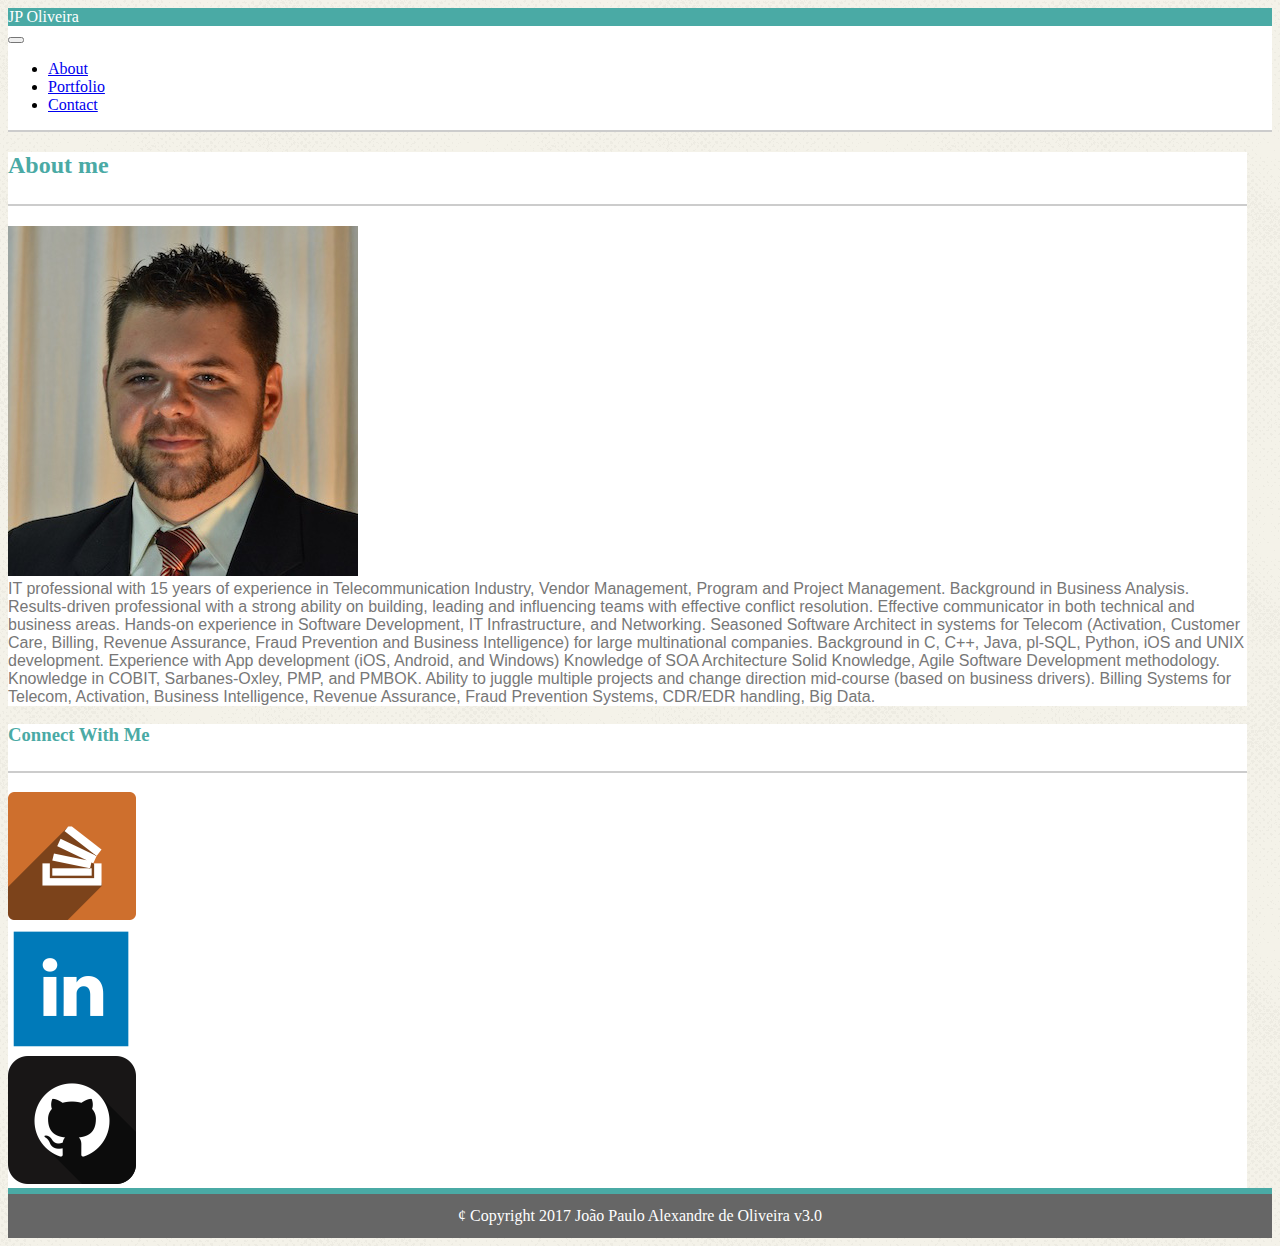
<file: index.html>
<!DOCTYPE html>
<html lang="en">
  <head>
  	<title>JP Oliveira's Portfolio</title>
    <!-- Required meta tags -->
    <meta charset="utf-8">
    <meta name="viewport" content="width=device-width, initial-scale=1, shrink-to-fit=no">

    <!-- Bootstrap CSS -->
    <link rel="stylesheet" href="https://maxcdn.bootstrapcdn.com/bootstrap/4.0.0-beta/css/bootstrap.min.css" integrity="sha384-/Y6pD6FV/Vv2HJnA6t+vslU6fwYXjCFtcEpHbNJ0lyAFsXTsjBbfaDjzALeQsN6M" crossorigin="anonymous">
    <link rel="stylesheet" type="text/css" href="css/style.css">
  </head>
  <body>

  		<nav class="navbar navbar-expand-sm navbar-light border border-top-0 border-grey custom-scheme">

  			<div class="navbar-brand p-3">
				<span class="h4 navbar-brand" style="color: #ffffff">
				JP Oliveira
				</span>
  			</div>
  			  <button class="navbar-toggler" type="button" data-toggle="collapse" data-target="#navbarSupportedContent" aria-controls="navbarSupportedContent" aria-expanded="false" aria-label="Toggle navigation">
  			    <span class="navbar-toggler-icon"></span>
  			  </button>

  			  <div class="collapse navbar-collapse" id="navbarSupportedContent">
  			      <ul class="navbar-nav ml-auto">
  			        <li class="nav-item">
  			          <a class="nav-item nav-link border border-left-0 border-top-0 border-bottom-0 p-3" href="index.html">About</a>
  			        </li>
  			        <li class="nav-item">
  			          <a class="nav-item nav-link border border-left-0 border-top-0 border-bottom-0 p-3" href="portfolio.html">Portfolio</a>
  			        </li>
  			        <li class="nav-item">
  			          <a class="nav-item nav-link p-3" href="contact.html">Contact</a>
  			        </li>
  			      </ul>
  			      
  			    </div>

		</nav>

  		<div class="container p-4 mt-3 ml-3 mr-3 mw-100 custom-container-size">

	  		<div class="row justify-content-between mr-2">
	  			<div class="col-lg-8 col-sm-12 custom-scheme p-4">
	  				<span class="text-muted">
	  					<h2 class="h-custom-scheme border-grey">About me</h2>
	  				</span>
	  				<div class="media mt-5 mb-3">
	  				  <img class="mr-3 img-responsive img-fluid float-left w-50" src="images/DSC_3342_350x350.jpg" alt="Generic placeholder image">
	  				  <div class="media-body p-custom-scheme">
	  				    IT professional with 15 years of experience in Telecommunication Industry, Vendor Management, Program and Project Management. Background in Business Analysis. Results-driven professional with a strong ability on building, leading and influencing teams with effective conflict resolution. Effective communicator in both technical and business areas. Hands-on experience in Software Development, IT Infrastructure, and Networking. Seasoned Software Architect in systems for Telecom (Activation, Customer Care, Billing, Revenue Assurance, Fraud Prevention and Business Intelligence) for large multinational companies. Background in C, C++, Java, pl-SQL, Python, iOS and UNIX development. 

	  				    Experience with App development (iOS, Android, and Windows) Knowledge of SOA Architecture Solid Knowledge, Agile Software Development methodology. Knowledge in COBIT, Sarbanes-Oxley, PMP, and PMBOK. Ability to juggle multiple projects and change direction mid-course (based on business drivers). Billing Systems for Telecom, Activation, Business Intelligence, Revenue Assurance, Fraud Prevention Systems, CDR/EDR handling, Big Data.
	  				  </div>
	  				</div>
	  			</div>
	  			<div class="col-lg-3 col-sm-12 custom-scheme p-1">
	  				<div class="row justify-content-center">
	  					<div class="col-12 mt-2 ml-1 mr-1">
	  						<span class="text-muted">
	  							  <h3 class="h-custom-scheme border-grey">Connect With Me</h3>
	  						</span>
	  					</div>

	  					
	  				</div>
	  				<div class="row justify-content-center mt-5 ml-1 mr-1">
	  					<div class="col-4">
		  					<div class="nav">
		  						<a href="https://stackoverflow.com/users/8629036/jpaulo" target="_blank">
		  							<img class="thumbnail img-responsive images-adjusted w-100" src="images/if_stackoverflow-square-shadow-social-media_765097.png" alt="stackoverflow logo">
		  						</a>
		  						
		  					</div>
	  						
	  					</div>
	  					<div class="col-4">
	  						<div class="nav">
	  							<a href="https://www.linkedin.com/in/jpaulobr/" target="_blank">
	  								<img class="thumbnail img-responsive images-adjusted w-100" src="images/if_linkedin_square_color_107091.png" alt="linkedin logo">
	  							</a>
	  							
	  						</div>

	  						
	  					</div>
	  					<div class="col-4">
		  					<div class="nav">
		  						<a href="https://github.com/JPauloBR" target="_blank">
		  							<img class="thumbnail img-responsive images-adjusted w-100" src="images/if_github_253591.png" alt="Github logo">
		  						</a>
		  						
		  					</div>
	  						
	  					</div>

	  					
	  				</div>



	  			</div>
	  		</div>
	  	</div>

  		<footer class="footer sticky-bottom">
  			<div class="container">
  				<span class="text-muted">
  					¢ Copyright 2017 João Paulo Alexandre de Oliveira v3.0
  				</span>
  			</div>
  			
  		</footer>

    
    <!-- Optional JavaScript -->
    <!-- jQuery first, then Popper.js, then Bootstrap JS -->
    <script src="https://code.jquery.com/jquery-3.2.1.slim.min.js" integrity="sha384-KJ3o2DKtIkvYIK3UENzmM7KCkRr/rE9/Qpg6aAZGJwFDMVNA/GpGFF93hXpG5KkN" crossorigin="anonymous"></script>
    <script src="https://cdnjs.cloudflare.com/ajax/libs/popper.js/1.11.0/umd/popper.min.js" integrity="sha384-b/U6ypiBEHpOf/4+1nzFpr53nxSS+GLCkfwBdFNTxtclqqenISfwAzpKaMNFNmj4" crossorigin="anonymous"></script>
    <script src="https://maxcdn.bootstrapcdn.com/bootstrap/4.0.0-beta/js/bootstrap.min.js" integrity="sha384-h0AbiXch4ZDo7tp9hKZ4TsHbi047NrKGLO3SEJAg45jXxnGIfYzk4Si90RDIqNm1" crossorigin="anonymous"></script>
  </body>
</html>
</file>
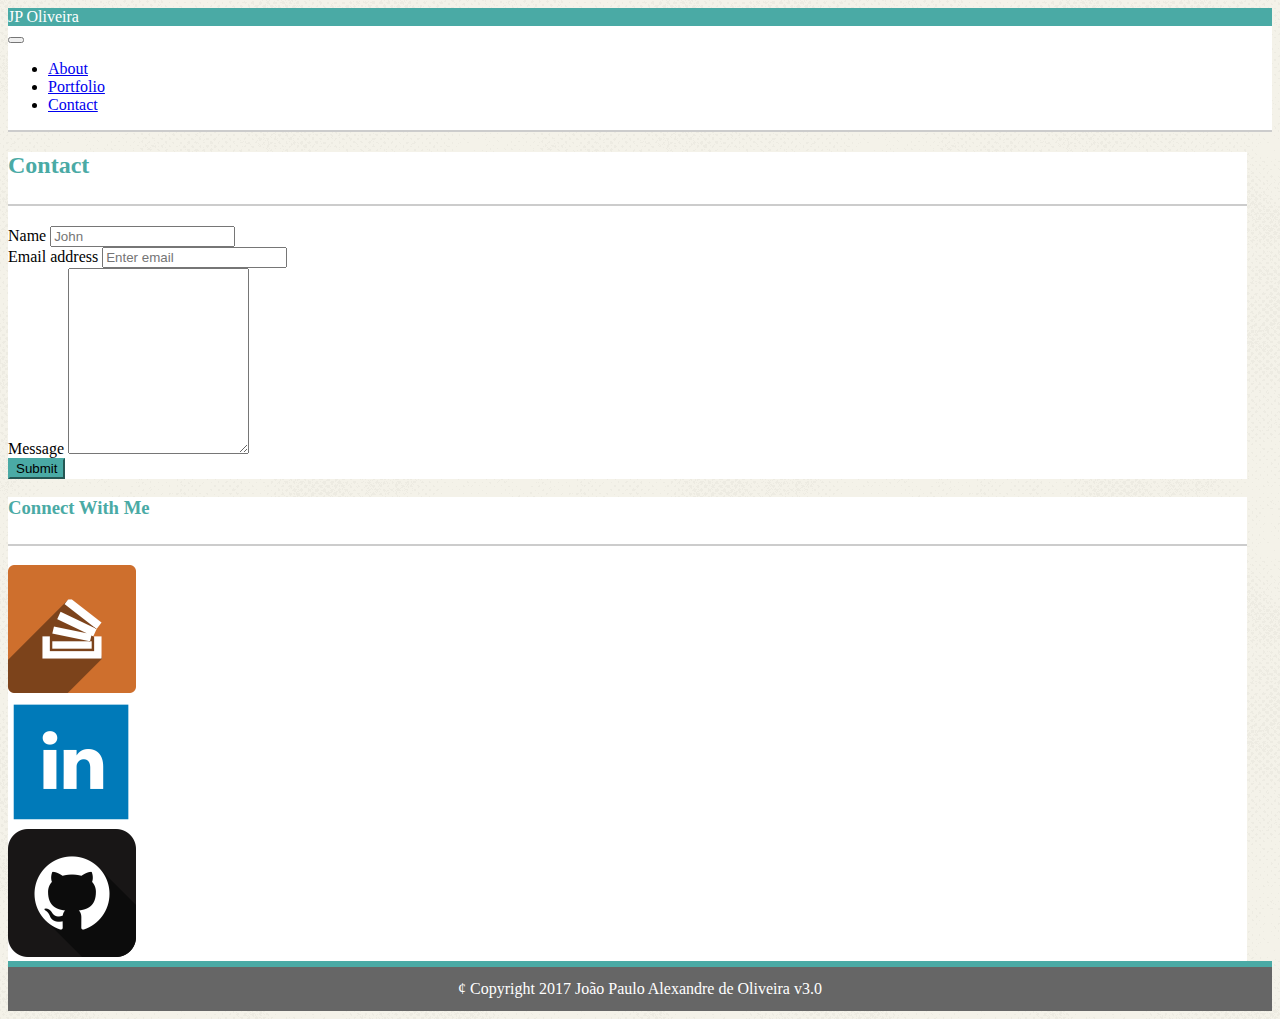
<file: contact.html>
<!DOCTYPE html>
<html lang="en">
  <head>
    <!-- Required meta tags -->
    <meta charset="utf-8">
    <meta name="viewport" content="width=device-width, initial-scale=1, shrink-to-fit=no">

    <!-- Bootstrap CSS -->
    <link rel="stylesheet" href="https://maxcdn.bootstrapcdn.com/bootstrap/4.0.0-beta/css/bootstrap.min.css" integrity="sha384-/Y6pD6FV/Vv2HJnA6t+vslU6fwYXjCFtcEpHbNJ0lyAFsXTsjBbfaDjzALeQsN6M" crossorigin="anonymous">
    <link rel="stylesheet" type="text/css" href="css/style.css">
  </head>
  <body>
	

  	  		<nav class="navbar navbar-expand-sm navbar-light border border-top-0 border-grey custom-scheme">

  	  			<div class="navbar-brand p-3">
  					<span class="h4 navbar-brand" style="color: #ffffff">
  					JP Oliveira
  					</span>
  	  			</div>
  	  			  <button class="navbar-toggler" type="button" data-toggle="collapse" data-target="#navbarSupportedContent" aria-controls="navbarSupportedContent" aria-expanded="false" aria-label="Toggle navigation">
  	  			    <span class="navbar-toggler-icon"></span>
  	  			  </button>

  	  			  <div class="collapse navbar-collapse" id="navbarSupportedContent">
  	  			      <ul class="navbar-nav ml-auto">
  	  			        <li class="nav-item">
  	  			          <a class="nav-item nav-link border border-left-0 border-top-0 border-bottom-0 p-3" href="index.html">About</a>
  	  			        </li>
  	  			        <li class="nav-item">
  	  			          <a class="nav-item nav-link border border-left-0 border-top-0 border-bottom-0 p-3" href="portfolio.html">Portfolio</a>
  	  			        </li>
  	  			        <li class="nav-item">
  	  			          <a class="nav-item nav-link p-3" href="contact.html">Contact</a>
  	  			        </li>
  	  			      </ul>
  	  			      
  	  			    </div>

  			</nav>


  		<div class="container p-4 mt-3 ml-3 mr-3 mw-100 custom-container-size">

	  		<div class="row justify-content-between mr-2">
	  			<div class="col-lg-8 col-sm-12 custom-scheme p-4">
	  				<span class="text-muted">
	  					<h2 class="h-custom-scheme border-grey">Contact</h2>
	  				</span>

	  				<form>
	  					<div class="form-group">
	  						<label class="form-control-label" for="Name">
	  							Name
	  						</label>
	  						<input type="text" class="form-control" id="Name" placeholder="John">
	  					</div>
	  					<div class="form-group">
	  					    <label for="email">Email address</label>
	  					    <input type="email" class="form-control" id="email" aria-describedby="email" placeholder="Enter email">
	  					  </div>

	  					  <div class="form-group">
	  					      <label for="textarea">Message</label>
	  					      <textarea class="form-control" id="message" rows="12"></textarea>
	  					  </div>

	  					  <button type="submit" class="btn btn-primary">Submit</button>
	  				</form>

	  			</div>


	  			<div class="col-lg-3 col-sm-12 custom-scheme p-1">
	  				<div class="row justify-content-center">
	  					<div class="col-12 mt-2 ml-1 mr-1">
	  						<span class="text-muted">
	  							  <h3 class="h-custom-scheme border-grey">Connect With Me</h3>
	  						</span>
	  					</div>
	  				</div>
	  				<div class="row justify-content-center mt-5 ml-1 mr-1">
	  					<div class="col-4">
		  					<div class="nav">
		  						<a href="https://stackoverflow.com/users/8629036/jpaulo" target="_blank">
		  							<img class="thumbnail img-responsive images-adjusted w-100" src="images/if_stackoverflow-square-shadow-social-media_765097.png" alt="stackoverflow logo">
		  						</a>
		  						
		  					</div>
	  						
	  					</div>
	  					<div class="col-4">
	  						<div class="nav">
	  							<a href="https://www.linkedin.com/in/jpaulobr/" target="_blank">
	  								<img class="thumbnail img-responsive images-adjusted w-100" src="images/if_linkedin_square_color_107091.png" alt="linkedin logo">
	  							</a>
	  							
	  						</div>

	  						
	  					</div>
	  					<div class="col-4">
		  					<div class="nav">
		  						<a href="https://github.com/JPauloBR" target="_blank">
		  							<img class="thumbnail img-responsive images-adjusted w-100" src="images/if_github_253591.png" alt="Github logo">
		  						</a>
		  						
		  					</div>
	  						
	  					</div>

	  					
	  				</div>



	  			</div>
	  		</div>
	  	</div>

  		<footer class="footer sticky-bottom">
  			<div class="container">
  				<span class="text-muted">
  					¢ Copyright 2017 João Paulo Alexandre de Oliveira v3.0
  				</span>
  			</div>
  			
  		</footer>


    <!-- Optional JavaScript -->
    <!-- jQuery first, then Popper.js, then Bootstrap JS -->
    <script src="https://code.jquery.com/jquery-3.2.1.slim.min.js" integrity="sha384-KJ3o2DKtIkvYIK3UENzmM7KCkRr/rE9/Qpg6aAZGJwFDMVNA/GpGFF93hXpG5KkN" crossorigin="anonymous"></script>
    <script src="https://cdnjs.cloudflare.com/ajax/libs/popper.js/1.11.0/umd/popper.min.js" integrity="sha384-b/U6ypiBEHpOf/4+1nzFpr53nxSS+GLCkfwBdFNTxtclqqenISfwAzpKaMNFNmj4" crossorigin="anonymous"></script>
    <script src="https://maxcdn.bootstrapcdn.com/bootstrap/4.0.0-beta/js/bootstrap.min.js" integrity="sha384-h0AbiXch4ZDo7tp9hKZ4TsHbi047NrKGLO3SEJAg45jXxnGIfYzk4Si90RDIqNm1" crossorigin="anonymous"></script>
  </body>
</html>
</file>
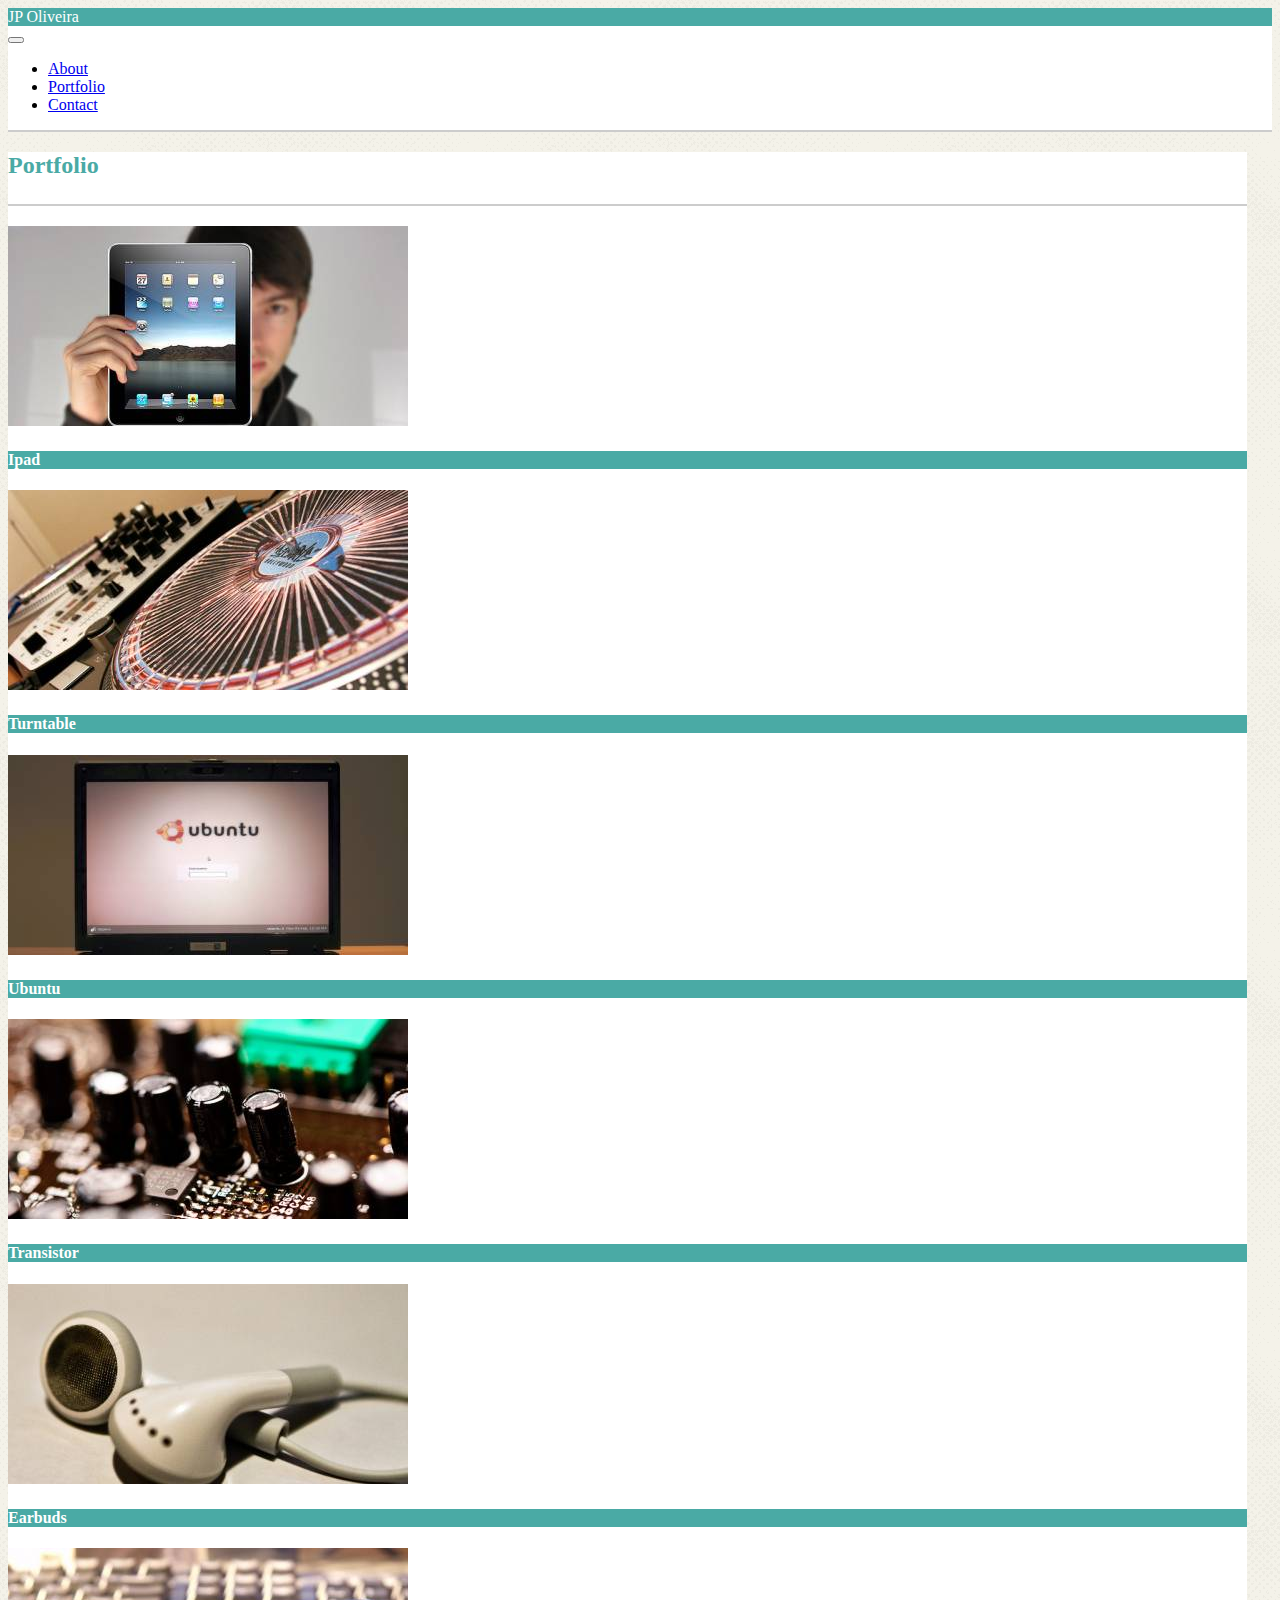
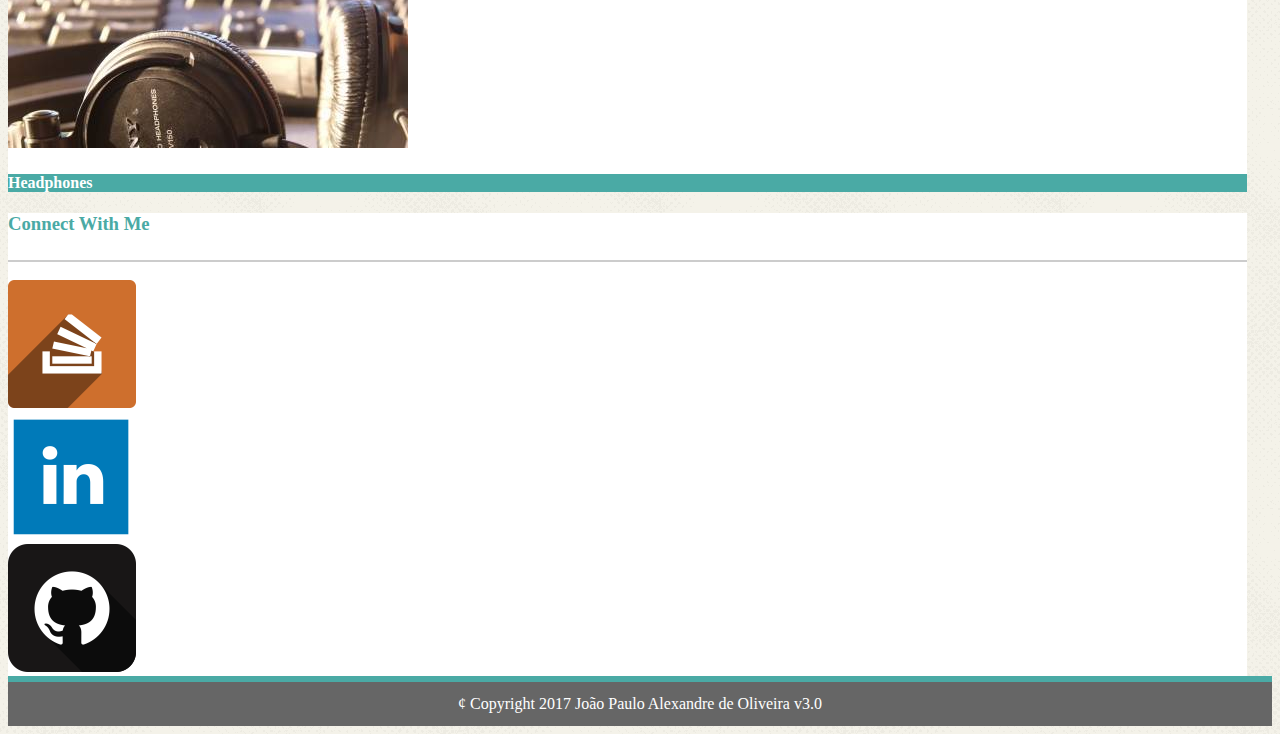
<file: portfolio.html>
<!DOCTYPE html>
<html lang="en">
  <head>
    <!-- Required meta tags -->
    <meta charset="utf-8">
    <meta name="viewport" content="width=device-width, initial-scale=1, shrink-to-fit=no">

    <!-- Bootstrap CSS -->
    <link rel="stylesheet" href="https://maxcdn.bootstrapcdn.com/bootstrap/4.0.0-beta/css/bootstrap.min.css" integrity="sha384-/Y6pD6FV/Vv2HJnA6t+vslU6fwYXjCFtcEpHbNJ0lyAFsXTsjBbfaDjzALeQsN6M" crossorigin="anonymous">
    <link rel="stylesheet" type="text/css" href="css/style.css">
  </head>
  <body>
		

  	  		<nav class="navbar navbar-expand-sm navbar-light border border-top-0 border-grey custom-scheme">

  	  			<div class="navbar-brand p-3">
  					<span class="h4 navbar-brand" style="color: #ffffff">
  					JP Oliveira
  					</span>
  	  			</div>
  	  			  <button class="navbar-toggler" type="button" data-toggle="collapse" data-target="#navbarSupportedContent" aria-controls="navbarSupportedContent" aria-expanded="false" aria-label="Toggle navigation">
  	  			    <span class="navbar-toggler-icon"></span>
  	  			  </button>

  	  			  <div class="collapse navbar-collapse" id="navbarSupportedContent">
  	  			      <ul class="navbar-nav ml-auto">
  	  			        <li class="nav-item">
  	  			          <a class="nav-item nav-link border border-left-0 border-top-0 border-bottom-0 p-3" href="index.html">About</a>
  	  			        </li>
  	  			        <li class="nav-item">
  	  			          <a class="nav-item nav-link border border-left-0 border-top-0 border-bottom-0 p-3" href="portfolio.html">Portfolio</a>
  	  			        </li>
  	  			        <li class="nav-item">
  	  			          <a class="nav-item nav-link p-3" href="contact.html">Contact</a>
  	  			        </li>
  	  			      </ul>
  	  			      
  	  			    </div>

  			</nav>


  		<div class="container p-4 mt-3 ml-3 mr-3 mw-100 custom-container-size">

	  		<div class="row justify-content-between mr-2">
	  			<div class="col-lg-8 col-sm-12 custom-scheme p-4">
	  				<span class="text-muted">
	  					<h2 class="h-custom-scheme border-grey">Portfolio</h2>
	  				</span>
	  				<div class="row justify-content-between">
	  					<div class="col-lg-5 col-sm-12 m-2">
	  						<div class="card bg-dark text-white">
	  						  <img class="card-img" src="images/ipad.jpeg" alt="Ipad">
	  						  <div class="card-img-overlay">
	  						    <h4 class="card-title custom-card-title mt-5">Ipad</h4>
	  						    
	  						  </div>
	  						</div>
	  					</div> 



	  					<div class="col-lg-5 col-sm-12 m-2">
	  						<div class="card bg-dark text-white">
	  						  <img class="card-img" src="images/turntable.jpeg" alt="Turntable">
	  						  <div class="card-img-overlay">
	  						    <h4 class="card-title custom-card-title mt-5">Turntable</h4>
	  						    
	  						  </div>
	  						</div>


	  					</div>
	  				</div>

	  				<div class="row justify-content-between">
	  					<div class="col-lg-5 col-sm-12 m-2">
	  						<div class="card bg-dark text-white">
	  						  <img class="card-img" src="images/ubuntu.jpeg" alt="Ubuntu">
	  						  <div class="card-img-overlay">
	  						    <h4 class="card-title custom-card-title mt-5">Ubuntu</h4>
	  						    
	  						  </div>
	  						</div>

	  					</div>

	  					<div class="col-lg-5 col-sm-12 m-2">
	  						<div class="card bg-dark text-white">
	  						  <img class="card-img" src="images/transistor.jpeg" alt="Transistor">
	  						  <div class="card-img-overlay">
	  						    <h4 class="card-title custom-card-title mt-5">Transistor</h4>
	  						    
	  						  </div>
	  						</div>


	  					</div>
	  					
	  				</div>

	  				<div class="row justify-content-between">
	  					<div class="col-lg-5 col-sm-12 m-2">
	  						<div class="card bg-dark text-white">
	  						  <img class="card-img" src="images/earbuds.jpeg" alt="Earbuds">
	  						  <div class="card-img-overlay">
	  						    <h4 class="card-title custom-card-title mt-5">Earbuds</h4>
	  						    
	  						  </div>
	  						</div>

	  					</div>

	  					<div class="col-lg-5 col-sm-12 m-2">
	  						<div class="card bg-dark text-white">
	  						  <img class="card-img" src="images/headphones.jpeg" alt="Headphones">
	  						  <div class="card-img-overlay">
	  						    <h4 class="card-title custom-card-title mt-5">Headphones</h4>
	  						    
	  						  </div>
	  						</div>

	  					</div>
	  				</div>

	  			</div>
	  			<div class="col-lg-3 col-sm-12 custom-scheme p-1">
	  				<div class="row justify-content-center">
	  					<div class="col-12 mt-2 ml-1 mr-1">
	  						<span class="text-muted">
	  							  <h3 class="h-custom-scheme border-grey">Connect With Me</h3>
	  						</span>
	  					</div>

	  					
	  				</div>
	  				<div class="row justify-content-center mt-5 ml-1 mr-1">
	  					<div class="col-4">
		  					<div class="nav">
		  						<a href="https://stackoverflow.com/users/8629036/jpaulo" target="_blank">
		  							<img class="thumbnail img-responsive images-adjusted w-100" src="images/if_stackoverflow-square-shadow-social-media_765097.png" alt="stackoverflow logo">
		  						</a>
		  						
		  					</div>
	  						
	  					</div>
	  					<div class="col-4">
	  						<div class="nav">
	  							<a href="https://www.linkedin.com/in/jpaulobr/" target="_blank">
	  								<img class="thumbnail img-responsive images-adjusted w-100" src="images/if_linkedin_square_color_107091.png" alt="linkedin logo">
	  							</a>
	  							
	  						</div>

	  						
	  					</div>
	  					<div class="col-4">
		  					<div class="nav">
		  						<a href="https://github.com/JPauloBR" target="_blank">
		  							<img class="thumbnail img-responsive images-adjusted w-100" src="images/if_github_253591.png" alt="Github logo">
		  						</a>
		  						
		  					</div>
	  						
	  					</div>

	  					
	  				</div>



	  			</div>
	  		</div>
	  	</div>

  		<footer class="footer sticky-bottom">
  			<div class="container">
  				<span class="text-muted">
  					¢ Copyright 2017 João Paulo Alexandre de Oliveira v3.0
  				</span>
  			</div>
  			
  		</footer>

    <!-- Optional JavaScript -->
    <!-- jQuery first, then Popper.js, then Bootstrap JS -->
    <script src="https://code.jquery.com/jquery-3.2.1.slim.min.js" integrity="sha384-KJ3o2DKtIkvYIK3UENzmM7KCkRr/rE9/Qpg6aAZGJwFDMVNA/GpGFF93hXpG5KkN" crossorigin="anonymous"></script>
    <script src="https://cdnjs.cloudflare.com/ajax/libs/popper.js/1.11.0/umd/popper.min.js" integrity="sha384-b/U6ypiBEHpOf/4+1nzFpr53nxSS+GLCkfwBdFNTxtclqqenISfwAzpKaMNFNmj4" crossorigin="anonymous"></script>
    <script src="https://maxcdn.bootstrapcdn.com/bootstrap/4.0.0-beta/js/bootstrap.min.js" integrity="sha384-h0AbiXch4ZDo7tp9hKZ4TsHbi047NrKGLO3SEJAg45jXxnGIfYzk4Si90RDIqNm1" crossorigin="anonymous"></script>
  </body>
</html>
</file>
<file: css/style.css>
body {
	background-image: url("../images/halftone.png");
}


footer {
	background-color: #666666;
	border-top: 6px solid #4aaaa5;
	padding: 10px;
	color: white;
	text-align: center;
	line-height: 1.5;
}


.h-custom-scheme {
	color: #4aaaa5;
	padding-bottom: 2%;
	font-family: 'Georgia', Times, Times New Roman, serif;
}

.navbar-brand  {
	background-color: #4aaaa5;
	color: #ffffff;
}

.border-grey {
	border-color: #cccccc;
	border-bottom-width: 2px !important;
	border-top-width: 0px !important;
	border-left-width: 0px !important;
	border-right-width: 0px !important;
	border-style: solid !important;
}

.custom-scheme {
	background-color: #ffffff;
}

.custom-container-size {
	max-width: 98% !important;
}

.p-custom-scheme {
	color: #777777;
	font-family: 'Arial', 'Helvetica Neue', Helvetica, sans-serif;	
}

.btn {
	background-color: #4aaaa5;
	border-color: #4aaaa5;
}

.custom-card-title {
	background-color: #4aaaa5;
	color: #ffffff;

}
</file>
